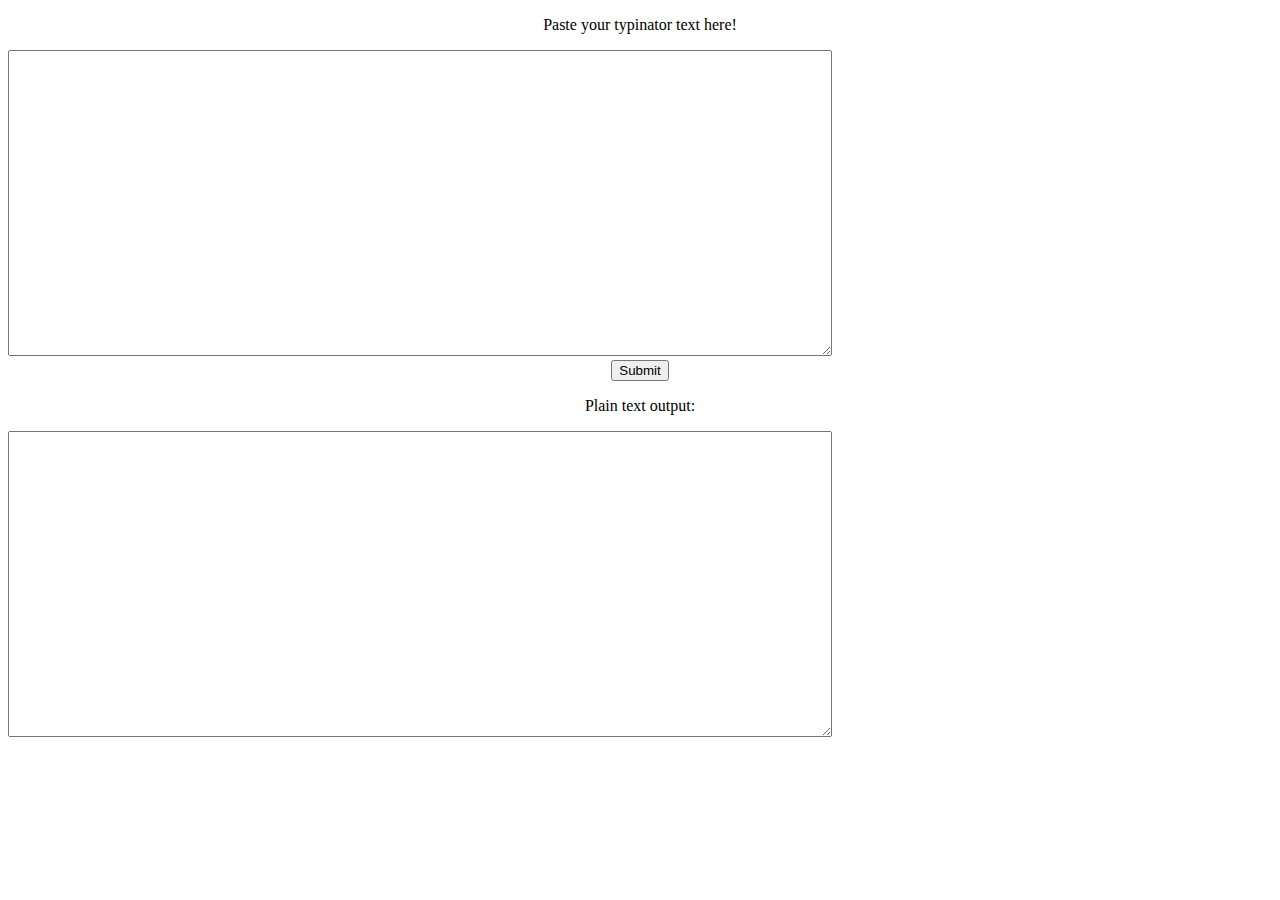
<file: index.html>
<!DOCTYPE html>
<html>

<head>
  <title>Strip HTML</title>
</head>

<style type="text/css">

  .body {
    margin: 0;
  }

</style>

<body>
  <div class="wrapper">
    <header>
      <p><center>Paste your typinator text here!</center></p>

      <div class="forms">
        <form id="form1">
          <label>
            <textarea id="ip1" type="text" name="input" value="" rows="20" cols="100"></textarea>
          </label>

          <div class="submit">
            <center><button id="submit" type="submit" name="submit" value="submit">Submit</button></center>
          </div>

        </form>
      </header>
      <div>
        <p><center>Plain text output:</center></p>

        <form id="form2">
          <label>
            <textarea id="ip2" type="text" name="input2" value="" rows="20" cols="100"></textarea>
          </label>
        </div>
    </div>
  </div>
  <script>
    const submit = document.getElementById("submit");
    const input = document.getElementById("ip1");
    const input2 = document.getElementById("ip2");

    submit.addEventListener('click', (e) => {
      // prevent browser default
      e.preventDefault();

      // var for formula
      const convertedMarkdown = input.value.replace(/[(\*)(\>)(\#)(\[)(\))(\_)(\<)]/g, "").replace(/[(\]\()]/g, " ");;

      // contain text content
      const text = input.value;

      // find "](" in text
      // for (i = 0; i < text.length; i++) {
      //   if (text.length[i] === "](")
      //     input2.value = convertedMarkdown;
      //
      // }

      // print text content in form2
      input2.value = convertedMarkdown;

    });

  </script>

</body>
</html>
</file>
